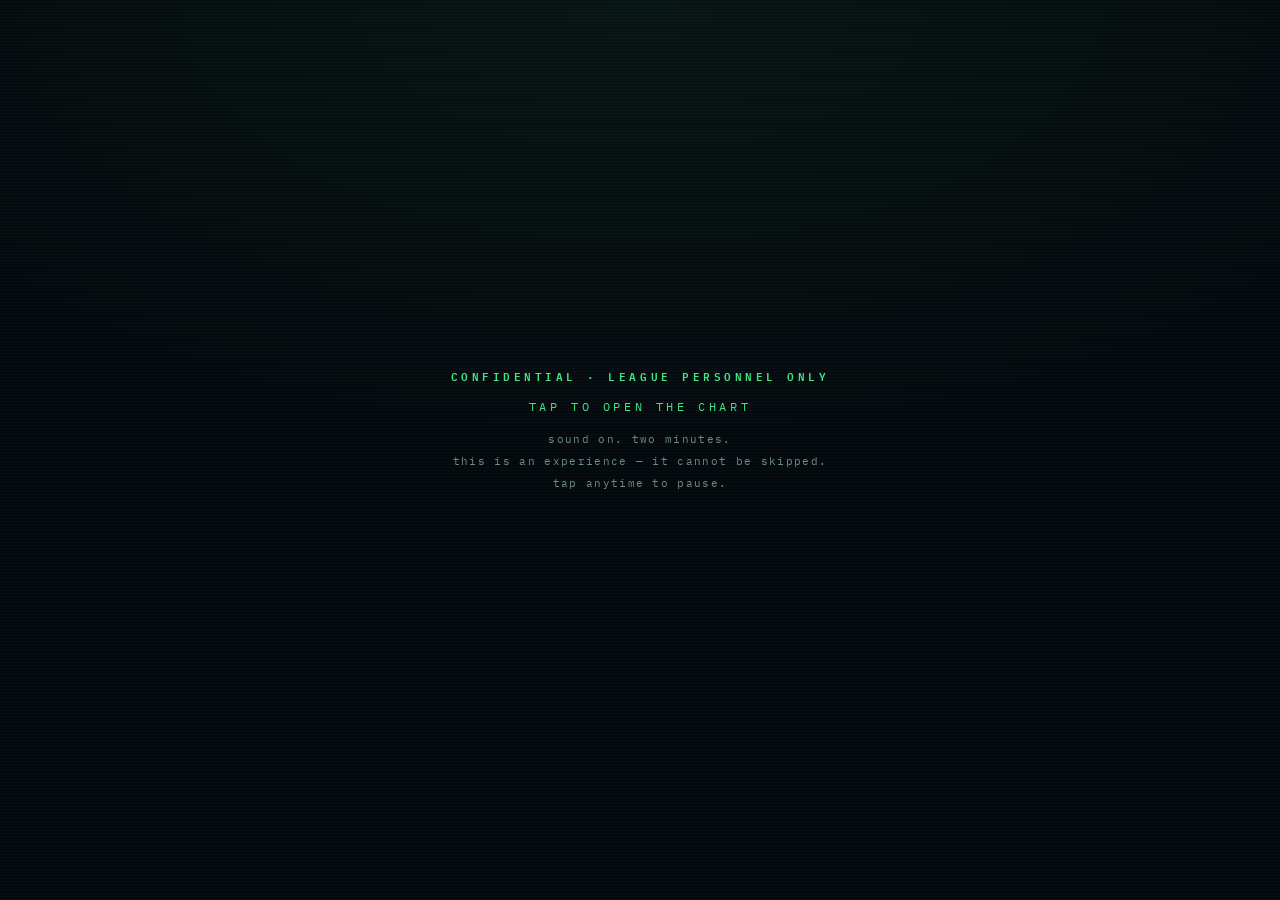
<file: reveal/index.html>
<!DOCTYPE html>
<html lang="en">
<head>
<meta charset="UTF-8">
<meta name="viewport" content="width=device-width, initial-scale=1.0, viewport-fit=cover">
<meta name="theme-color" content="#04090D">
<title>ENCOUNTER 2K26 — CONFIDENTIAL</title>
<meta property="og:title" content="A message regarding the league.">
<meta property="og:description" content="Chart review pending. Open on your phone. Sound on.">
<meta property="og:type" content="website">
<link rel="icon" href="data:image/svg+xml,%3Csvg xmlns='http://www.w3.org/2000/svg' viewBox='0 0 32 32'%3E%3Crect width='32' height='32' rx='6' fill='%2304090D'/%3E%3Cpath d='M3 18h7l3-9 5 15 3-6h8' stroke='%233CE882' stroke-width='2.4' fill='none' stroke-linecap='round' stroke-linejoin='round'/%3E%3C/svg%3E">
<link rel="preconnect" href="https://fonts.googleapis.com">
<link rel="preconnect" href="https://fonts.gstatic.com" crossorigin>
<link href="https://fonts.googleapis.com/css2?family=Anton&family=IBM+Plex+Mono:wght@400;600&display=swap" rel="stylesheet">
<style>
:root{
  --ink:#04090D;
  --ink-2:#0A141B;
  --phos:#3CE882;
  --phos-dim:rgba(60,232,130,.45);
  --amber:#FFB020;
  --alert:#FF4D5A;
  --bone:#E9F1EE;
  --muted:#6E8B7F;
  --line:rgba(60,232,130,.14);
  --display:'Anton', Impact, 'Arial Narrow', sans-serif;
  --mono:'IBM Plex Mono', ui-monospace, SFMono-Regular, Menlo, monospace;
}
*{box-sizing:border-box;margin:0;padding:0;-webkit-tap-highlight-color:transparent}
html,body{height:100%}
body{
  background:var(--ink);
  color:var(--bone);
  font-family:var(--mono);
  overflow:hidden;
  user-select:none;
  -webkit-user-select:none;
}
#stage{
  position:fixed;inset:0;
  height:100vh;height:100dvh;
  cursor:pointer;
  background:
    radial-gradient(120% 90% at 50% 0%, rgba(60,232,130,.05), transparent 55%),
    var(--ink);
}
#stage::after{
  content:"";position:absolute;inset:0;pointer-events:none;z-index:40;
  background:repeating-linear-gradient(0deg, rgba(255,255,255,.018) 0 1px, transparent 1px 3px);
}
#ecg{
  position:absolute;left:0;top:10%;width:100%;height:110px;
  z-index:1;opacity:.9;transition:opacity .8s;
}
#stage.dim-ecg #ecg{opacity:.22}
#flash{
  position:absolute;inset:0;background:#fff;opacity:0;pointer-events:none;z-index:50;
}
#flash.zap{animation:zap .5s ease-out}
@keyframes zap{0%{opacity:.95}100%{opacity:0}}

/* ---------- scenes ---------- */
.scene{
  position:absolute;inset:0;z-index:10;
  display:flex;flex-direction:column;align-items:center;justify-content:center;
  padding:24px 22px calc(64px + env(safe-area-inset-bottom));
  text-align:center;
  opacity:0;visibility:hidden;transform:translateY(10px);
  transition:opacity .7s ease, transform .7s ease, visibility 0s .7s;
}
.scene.active{opacity:1;visibility:visible;transform:none;transition:opacity .7s ease, transform .7s ease}
.scene-inner{width:100%;max-width:420px;display:flex;flex-direction:column;align-items:center;gap:14px}

.eyebrow{
  font-size:11px;letter-spacing:.32em;color:var(--phos);
  text-transform:uppercase;font-weight:600;
}
h1.slam,h2.slam{
  font-family:var(--display);font-weight:400;
  font-size:clamp(36px,10.5vw,60px);
  line-height:.98;letter-spacing:.015em;color:var(--bone);
  text-transform:uppercase;
}
.sub{font-size:13px;line-height:1.65;color:var(--muted);max-width:350px}
.sub strong{color:var(--bone);font-weight:600}
.sub em{color:var(--phos);font-style:normal}

.rv{opacity:0;transform:translateY(8px)}
.active .rv{animation:rise .7s ease forwards}
.active .rv.d1{animation-delay:.35s}
.active .rv.d2{animation-delay:.9s}
.active .rv.d3{animation-delay:1.6s}
.active .rv.d4{animation-delay:2.5s}
.active .rv.d5{animation-delay:3.5s}
@keyframes rise{to{opacity:1;transform:none}}

/* ---------- gate ---------- */
#s-gate .pulse{
  font-size:12px;letter-spacing:.3em;color:var(--phos);
  animation:blink 1.6s ease-in-out infinite;
}
@keyframes blink{0%,100%{opacity:.35}50%{opacity:1}}
#s-gate .tiny{font-size:11px;color:var(--muted);letter-spacing:.12em;line-height:2}

/* ---------- flatline ---------- */
#s-flat .slam{color:var(--alert)}
#s-flat .tod{font-size:13px;letter-spacing:.22em;color:var(--bone)}
#s-flat .champ{font-size:11px;letter-spacing:.18em;color:var(--muted)}

/* ---------- terminal ---------- */
#term{
  width:100%;max-width:420px;text-align:left;
  font-size:clamp(12px,3.5vw,14px);line-height:2.05;
  color:var(--phos);min-height:13em;
  text-shadow:0 0 12px var(--phos-dim);
}
#term .ln{white-space:pre-wrap;word-break:break-word}
#term .caret{display:inline-block;width:.6em;height:1.1em;background:var(--phos);
  vertical-align:text-bottom;animation:blink 1s steps(1) infinite}

/* ---------- code blue / ACLS ---------- */
.acls{display:flex;flex-direction:column;gap:16px;min-height:150px;justify-content:center}
.st{
  font-size:clamp(14px,4.4vw,18px);letter-spacing:.18em;font-weight:600;
  opacity:0;transform:translateY(6px);transition:opacity .5s, transform .5s;
}
.st small{display:block;font-size:10px;letter-spacing:.24em;color:var(--muted);font-weight:400;margin-top:5px}
.st.show{opacity:1;transform:none}
.st.red{color:var(--alert)}
.st.amber{color:var(--amber)}
.st.green{color:var(--phos)}
#s-code .charge{
  font-size:clamp(22px,7vw,34px);letter-spacing:.24em;color:var(--amber);
  font-weight:600;opacity:0;
}
#s-code .charge.show{opacity:1;animation:blink .5s steps(1) infinite}
#s-code .clear{
  font-family:var(--display);font-size:clamp(56px,18vw,110px);
  color:var(--bone);letter-spacing:.04em;display:none;
}
#s-code.fired .acls,#s-code.fired .charge{display:none}
#s-code.fired .clear{display:block;animation:rise .3s ease forwards}

/* ---------- scribe reveal ---------- */
.badge{
  width:88px;height:88px;border:2px solid var(--phos);border-radius:18px;
  display:flex;align-items:center;justify-content:center;flex-direction:column;gap:2px;
  box-shadow:0 0 28px rgba(60,232,130,.25), inset 0 0 18px rgba(60,232,130,.08);
}
.badge .s{font-family:var(--display);font-size:40px;color:var(--phos);line-height:1}
.badge svg{display:block}
#s-scribe .name{
  font-family:var(--display);font-size:clamp(44px,13vw,72px);
  letter-spacing:.08em;color:var(--bone);line-height:1;
}
#s-scribe .expand{font-size:11px;letter-spacing:.2em;color:var(--phos);text-transform:uppercase}
.quote{font-size:14px;line-height:1.7;color:var(--bone)}
.quote em{color:var(--phos);font-style:normal;font-weight:600}

/* ---------- phone mockups ---------- */
.phone{
  width:min(250px,64vw);border:2px solid rgba(233,241,238,.18);border-radius:26px;
  background:var(--ink-2);padding:10px 10px 14px;
  box-shadow:0 18px 50px rgba(0,0,0,.55), 0 0 0 6px rgba(255,255,255,.02);
  text-align:left;position:relative;
}
.phone::before{
  content:"";display:block;width:64px;height:5px;border-radius:3px;
  background:rgba(233,241,238,.16);margin:2px auto 10px;
}
.app-head{
  display:flex;justify-content:space-between;align-items:baseline;
  padding:2px 4px 8px;border-bottom:1px solid var(--line);margin-bottom:8px;gap:8px;
}
.app-title{font-family:var(--display);font-size:14px;letter-spacing:.06em;color:var(--bone);white-space:nowrap}
.app-week{font-size:9px;letter-spacing:.14em;color:var(--phos);text-align:right}
.livepulse{animation:blink 1.4s ease-in-out infinite}
.row{
  display:flex;justify-content:space-between;align-items:center;
  padding:7px 6px;border-bottom:1px solid rgba(255,255,255,.05);
  font-size:11px;color:var(--bone);gap:6px;position:relative;
}
.row:last-child{border-bottom:0}
.row .teams{font-weight:600;letter-spacing:.02em}
.row .spread{color:var(--muted);font-size:10px}
.row .pos{width:16px;color:var(--muted)}
.row .rec{color:var(--muted);font-size:10px}
.row.selected{background:rgba(60,232,130,.08);border-radius:8px}
.row.selected .teams{color:var(--phos)}
.chip{
  font-size:9px;letter-spacing:.08em;padding:3px 7px;border-radius:20px;
  border:1px solid var(--line);color:var(--muted);white-space:nowrap;
  transition:all .25s;
}
.chip.on{background:rgba(60,232,130,.14);border-color:var(--phos);color:var(--phos);font-weight:600}
.chip.live-g{background:rgba(60,232,130,.14);border-color:transparent;color:var(--phos);font-weight:600}
.chip.live-r{background:rgba(255,77,90,.14);border-color:transparent;color:var(--alert);font-weight:600}
.chip.you{display:none;background:rgba(60,232,130,.14);border-color:var(--phos);color:var(--phos);font-weight:600}
.row.selected .chip.you{display:inline-block}
.chip.bump{animation:bump .5s ease}
@keyframes bump{0%{transform:scale(1)}40%{transform:scale(1.25)}100%{transform:scale(1)}}
.standings .row.last .teams{color:var(--alert)}
.standings .row.first .teams{color:var(--phos)}
.lockbar{
  margin-top:8px;text-align:center;font-size:9px;letter-spacing:.2em;color:var(--amber);
  border:1px dashed rgba(255,176,32,.4);border-radius:8px;padding:6px 4px;
}
.toast{
  margin-top:8px;text-align:center;font-size:9px;letter-spacing:.2em;color:var(--phos);
  border:1px solid var(--phos);border-radius:8px;padding:6px 4px;
  opacity:0;transform:translateY(4px);transition:all .4s;
}
.toast.show{opacity:1;transform:none;box-shadow:0 0 16px rgba(60,232,130,.2)}
/* tabs */
.tabs{display:flex;gap:6px;margin-bottom:8px}
.tab{
  flex:1;text-align:center;font-size:9px;letter-spacing:.14em;padding:6px 2px;
  border:1px solid var(--line);border-radius:8px;color:var(--muted);position:relative;
  transition:all .3s;
}
.tab.cur{background:rgba(60,232,130,.12);border-color:var(--phos);color:var(--phos);font-weight:600}
.view{display:none}
.view.in{display:block;animation:rise .45s ease}
/* tap ripple */
.tapdot{
  position:absolute;width:32px;height:32px;border-radius:50%;
  border:2px solid var(--bone);background:rgba(233,241,238,.12);
  opacity:0;pointer-events:none;transform:scale(.4);
  right:6px;top:50%;margin-top:-16px;z-index:5;
}
.tab .tapdot{right:50%;margin-right:-16px}
.react .tapdot{right:-4px}
.tapdot.go{animation:tapgo .55s ease-out forwards}
@keyframes tapgo{0%{opacity:.95;transform:scale(.4)}70%{opacity:.5;transform:scale(1.05)}100%{opacity:0;transform:scale(1.3)}}
/* swatches + feed */
.swatches{display:flex;gap:7px;justify-content:center;padding:10px 0 4px}
.sw{width:20px;height:20px;border-radius:50%;border:2px solid rgba(255,255,255,.18)}
.sw.active-sw{outline:2px solid var(--phos);outline-offset:2px}
.feed .post{padding:8px 6px;border-bottom:1px solid rgba(255,255,255,.05);font-size:10px;line-height:1.5}
.feed .post:last-child{border-bottom:0}
.feed .who{color:var(--phos);font-weight:600;letter-spacing:.06em;font-size:9px}
.feed .who.bot{color:var(--amber)}
.feed .txt{color:var(--bone);margin-top:2px}
.reacts{display:flex;gap:6px;margin-top:6px}
.react{
  font-size:9px;padding:3px 8px;border-radius:20px;border:1px solid var(--line);
  color:var(--muted);position:relative;transition:all .25s;
}
.react.on{border-color:var(--phos);color:var(--phos);background:rgba(60,232,130,.12);font-weight:600}
.cap{font-size:12.5px;line-height:1.65;color:var(--muted);max-width:350px}
.cap strong{color:var(--bone)}
.cap em{color:var(--phos);font-style:normal}

.urlpill{
  font-family:var(--display);font-size:clamp(18px,5.5vw,26px);letter-spacing:.05em;color:var(--phos);
  border:1px solid var(--phos);border-radius:40px;padding:12px 26px;
  box-shadow:0 0 26px rgba(60,232,130,.22);word-break:break-all;
}

/* ---------- quick start ---------- */
.steps{width:100%;max-width:380px;text-align:left;display:flex;flex-direction:column;gap:10px}
.step{
  display:flex;gap:12px;align-items:flex-start;
  border:1px solid var(--line);border-radius:12px;padding:11px 13px;
  background:rgba(10,20,27,.75);
}
.step .n{font-family:var(--display);font-size:20px;color:var(--phos);line-height:1.1;min-width:20px}
.step .t{font-size:12px;line-height:1.55;color:var(--bone)}
.step .t small{display:block;color:var(--muted);font-size:11px;margin-top:2px}
.step .t .law{color:var(--amber);font-weight:600}
.step .t .date{color:var(--phos);font-weight:600}

/* ---------- finale ---------- */
#s-fin .yr{font-family:var(--display);font-size:clamp(60px,20vw,116px);line-height:.95;color:var(--bone)}
#s-fin .yr em{color:var(--phos);font-style:normal}
#s-fin .kick{font-size:12px;letter-spacing:.26em;color:var(--amber);font-weight:600}
#s-fin .hr{font-size:10px;letter-spacing:.2em;color:var(--muted)}
.btnrow{display:flex;gap:12px;flex-wrap:wrap;justify-content:center;margin-top:6px}
.btn{
  font-family:var(--mono);font-size:12px;letter-spacing:.16em;font-weight:600;
  padding:13px 22px;border-radius:10px;cursor:pointer;text-decoration:none;
  text-transform:uppercase;border:0;
}
.btn.primary{background:var(--phos);color:var(--ink);box-shadow:0 0 30px rgba(60,232,130,.35)}
.btn.ghost{background:transparent;color:var(--muted);border:1px solid var(--line)}

/* ---------- chrome ---------- */
#dots{
  position:absolute;left:0;right:0;bottom:calc(16px + env(safe-area-inset-bottom));
  display:flex;gap:7px;justify-content:center;z-index:30;
  opacity:0;transition:opacity .6s;
}
#dots.show{opacity:1}
#dots i{width:5px;height:5px;border-radius:50%;background:rgba(233,241,238,.18);transition:background .3s, transform .3s}
#dots i.on{background:var(--phos);transform:scale(1.35)}
#hint{
  position:absolute;left:0;right:0;bottom:calc(34px + env(safe-area-inset-bottom));
  text-align:center;font-size:9px;letter-spacing:.26em;color:rgba(233,241,238,.28);
  z-index:30;opacity:0;transition:opacity .6s;text-transform:uppercase;
}
#hint.show{opacity:1}
#ctrls{
  position:absolute;top:calc(14px + env(safe-area-inset-top));right:16px;z-index:60;
  display:none;gap:8px;
}
#ctrls.show{display:flex}
#ctrls button{
  background:rgba(10,20,27,.7);border:1px solid var(--line);color:var(--phos);
  font-family:var(--mono);font-size:10px;letter-spacing:.14em;
  border-radius:20px;padding:7px 13px;cursor:pointer;
}
#pauseov{
  position:absolute;inset:0;z-index:55;display:none;
  align-items:center;justify-content:center;
  background:rgba(4,9,13,.55);
}
#pauseov.show{display:flex}
#stage.paused *{animation-play-state:paused !important}
#pauseov .ppill{
  font-size:12px;letter-spacing:.24em;color:var(--bone);
  border:1px solid rgba(233,241,238,.3);border-radius:30px;
  padding:12px 24px;background:rgba(10,20,27,.85);
}

/* Reduced motion: keep the full experience timeline; strip translate/scale so it's fades only */
@keyframes fadeonly{to{opacity:1}}
@keyframes tapfade{0%{opacity:.9}100%{opacity:0}}
@media (prefers-reduced-motion: reduce){
  .scene{transform:none}
  .rv{transform:none}
  .active .rv{animation-name:fadeonly}
  .tapdot.go{animation-name:tapfade}
  .chip.bump{animation:none}
  #flash.zap{animation-duration:.25s}
}
</style>
</head>
<body>
<div id="stage">
  <canvas id="ecg"></canvas>
  <div id="flash"></div>

  <!-- 0 · GATE -->
  <section class="scene active" id="s-gate">
    <div class="scene-inner">
      <div class="eyebrow">Confidential · League Personnel Only</div>
      <div class="pulse">TAP TO OPEN THE CHART</div>
      <div class="tiny">sound on. two minutes.<br>this is an experience — it cannot be skipped.<br>tap anytime to pause.</div>
    </div>
  </section>

  <!-- 1 · FLATLINE -->
  <section class="scene" id="s-flat">
    <div class="scene-inner">
      <h1 class="slam rv">CFP 2K25</h1>
      <div class="tod rv d2">TIME OF DEATH · JANUARY 2026</div>
      <div class="champ rv d3">CHAMPION OF RECORD · KIHOON BOHLE</div>
    </div>
  </section>

  <!-- 2 · CHART REVIEW -->
  <section class="scene" id="s-chart">
    <div class="scene-inner">
      <div id="term"></div>
    </div>
  </section>

  <!-- 3 · CODE BLUE -->
  <section class="scene" id="s-code">
    <div class="scene-inner">
      <div class="acls">
        <div class="st red" id="st1">RHYTHM CHECK · ASYSTOLE<small>NOT A SHOCKABLE RHYTHM</small></div>
        <div class="st amber" id="st2">EPINEPHRINE 1MG · IV PUSH</div>
        <div class="st green" id="st3">COARSE V-FIB · SHOCKABLE RHYTHM</div>
      </div>
      <div class="charge" id="chargeEl">CHARGING · 200J</div>
      <div class="clear">CLEAR.</div>
    </div>
  </section>

  <!-- 4 · SCRIBE REVEAL -->
  <section class="scene" id="s-scribe">
    <div class="scene-inner">
      <div class="badge rv">
        <div class="s">S.</div>
        <svg width="52" height="14" viewBox="0 0 52 14"><path d="M1 8h12l4-6 6 11 4-8 3 3h21" stroke="#3CE882" stroke-width="1.8" fill="none" stroke-linecap="round" stroke-linejoin="round"/></svg>
      </div>
      <div class="name rv d1">S.C.R.I.B.E.</div>
      <div class="expand rv d2">Spread Coverage Records &amp; Ischemic Banter Engine</div>
      <div class="quote rv d3">The Commissioner writes the sermons.<br><em>I keep the receipts.</em></div>
      <div class="sub rv d4">I am the league's resident AI. I live inside the new site — <strong>I keep the chart, I grade the orders, and I post the receipts.</strong> Three seasons of your history are on file. I will be here all season, gentlemen.</div>
    </div>
  </section>

  <!-- 5 · NEW HOME -->
  <section class="scene" id="s-home">
    <div class="scene-inner">
      <div class="eyebrow rv">Disposition</div>
      <h2 class="slam rv d1">The league<br>has a new home</h2>
      <div class="urlpill rv d2">irbfootball.com</div>
      <div class="phone rv d3">
        <div class="app-head"><span class="app-title">IRB PICK 'EMS</span><span class="app-week">CFP 2K26</span></div>
        <div class="row"><span class="teams">📋 THE SLATE</span><span class="chip on">OPEN</span></div>
        <div class="row"><span class="teams">📈 DASHBOARD</span><span class="chip live-g">● LIVE</span></div>
        <div class="row"><span class="teams">🏆 THE CHART</span><span class="chip">6 PTS</span></div>
        <div class="row"><span class="teams">🗣 BANTER</span><span class="chip">SCRIBE</span></div>
      </div>
      <div class="cap rv d4">A real domain. A real app.<br>Built by the Former Supreme Leader. <em>Run by me.</em></div>
    </div>
  </section>

  <!-- 6 · HOW-TO 1: CLAIM YOUR NAME -->
  <section class="scene" id="s-claim">
    <div class="scene-inner">
      <div class="eyebrow rv">How it works · 01</div>
      <h2 class="slam rv d1">Claim your name</h2>
      <div class="phone rv d2 standings">
        <div class="app-head"><span class="app-title">WHO ARE YOU?</span><span class="app-week" id="claim-status">—</span></div>
        <div class="row"><span class="teams">BRAYDEN</span><span class="chip you">✓</span></div>
        <div class="row" id="row-drew"><span class="teams">DREW</span><span class="chip you">✓ YOU</span><span class="tapdot" id="td-claim"></span></div>
        <div class="row"><span class="teams">JACOB</span><span class="chip you">✓</span></div>
        <div class="row"><span class="teams">KEVIN</span><span class="chip you">✓</span></div>
        <div class="row"><span class="teams">KIHOON</span><span class="chip you">✓</span></div>
        <div class="row"><span class="teams">KOBY</span><span class="chip you">✓</span></div>
      </div>
      <div class="cap rv d3">Open the site. Find your name. Tap it. <strong>That's you — every device, all season.</strong> The site remembers. So do I.</div>
    </div>
  </section>

  <!-- 7 · HOW-TO 2: PLACE YOUR ORDERS -->
  <section class="scene" id="s-orders">
    <div class="scene-inner">
      <div class="eyebrow rv">How it works · 02</div>
      <h2 class="slam rv d1">Place your orders</h2>
      <div class="phone rv d2">
        <div class="app-head"><span class="app-title">WEEK 1</span><span class="app-week">AUG 29</span></div>
        <div class="row"><span><span class="teams">OU @ TEX</span> <span class="spread">−7.5</span></span><span class="chip" id="pick1">TEX</span><span class="tapdot" id="td-o1"></span></div>
        <div class="row"><span><span class="teams">ARK @ A&amp;M</span> <span class="spread">−3</span></span><span class="chip" id="pick2">A&amp;M</span><span class="tapdot" id="td-o2"></span></div>
        <div class="row"><span><span class="teams">BYU @ PUR</span> <span class="spread">−13</span></span><span class="chip" id="pick3">BYU</span><span class="tapdot" id="td-o3"></span></div>
        <div class="lockbar">LOCKS AT KICKOFF · AUTOMATIC</div>
        <div class="toast" id="save-toast">SAVED · SYNCED ✓</div>
      </div>
      <div class="cap rv d3">Tap a side on every game. <em>Saved and synced the moment you tap.</em> Orders lock at kickoff — automatically. <strong>No texts. No screenshots. No "I forgot."</strong></div>
    </div>
  </section>

  <!-- 8 · HOW-TO 3: THE DASHBOARD -->
  <section class="scene" id="s-dash">
    <div class="scene-inner">
      <div class="eyebrow rv">How it works · 03</div>
      <h2 class="slam rv d1">Watch it live</h2>
      <div class="phone rv d2">
        <div class="tabs">
          <span class="tab cur" id="tab-picks">MY PICKS</span>
          <span class="tab" id="tab-dash">DASHBOARD<span class="tapdot" id="td-tab"></span></span>
        </div>
        <div class="view in" id="view-picks">
          <div class="row"><span class="teams">OU @ TEX</span><span class="chip on">TEX ✓</span></div>
          <div class="row"><span class="teams">ARK @ A&amp;M</span><span class="chip on">A&amp;M ✓</span></div>
          <div class="row"><span class="teams">BYU @ PUR</span><span class="chip on">BYU ✓</span></div>
        </div>
        <div class="view" id="view-dash">
          <div class="app-head"><span class="app-title">SATURDAY</span><span class="app-week livepulse">● LIVE · ESPN</span></div>
          <div class="row"><span><span class="teams" id="d1score">TEX 24 · OU 10</span> <span class="spread">Q3</span></span><span class="chip live-r" id="d1chip">NOT YET</span></div>
          <div class="row"><span><span class="teams">A&amp;M 20 · ARK 17</span> <span class="spread">Q4</span></span><span class="chip live-g">COVERING</span></div>
          <div class="row"><span><span class="teams">BYU 38 · PUR 3</span> <span class="spread">Q4</span></span><span class="chip live-g">✓ SAFE</span></div>
        </div>
      </div>
      <div class="cap rv d3">The Commissioner posts the slate. <em>Spreads and live scores flow straight from ESPN</em> — graded against the number in real time. <strong>Fully automated.</strong> Nobody tallies by hand again.</div>
    </div>
  </section>

  <!-- 9 · THE CHART -->
  <section class="scene" id="s-standings">
    <div class="scene-inner">
      <div class="eyebrow rv">How it works · 04</div>
      <h2 class="slam rv d1">The Chart</h2>
      <div class="phone rv d2 standings">
        <div class="app-head"><span class="app-title">STANDINGS</span><span class="app-week">2K25 FINAL</span></div>
        <div class="row first"><span class="pos">1</span><span class="teams">KIHOON 👑</span><span class="rec">CHAMPION</span></div>
        <div class="row"><span class="pos">2</span><span class="teams">JACOB</span><span class="rec">quietly consistent</span></div>
        <div class="row"><span class="pos">3</span><span class="teams">KOBY</span><span class="rec">still thirsty</span></div>
        <div class="row"><span class="pos">4</span><span class="teams">BRAYDEN</span><span class="rec">OU: 12/12</span></div>
        <div class="row"><span class="pos">5</span><span class="teams">DREW</span><span class="rec">"inevitable"</span></div>
        <div class="row last"><span class="pos">6</span><span class="teams">KEVIN</span><span class="rec">learning opportunity</span></div>
      </div>
      <div class="cap rv d3">Standings, streaks, drink debts — always current, updated the moment games go final. <strong>The chart does not lie. The chart cannot be argued with.</strong> Ask Kevin.</div>
    </div>
  </section>

  <!-- 10 · BANTER -->
  <section class="scene" id="s-banter">
    <div class="scene-inner">
      <div class="eyebrow rv">How it works · 05</div>
      <h2 class="slam rv d1">Talk your shit</h2>
      <div class="phone rv d2">
        <div class="swatches">
          <div class="sw active-sw" style="background:#500000"></div>
          <div class="sw" style="background:#9D2235"></div>
          <div class="sw" style="background:#841617"></div>
          <div class="sw" style="background:#0C2340"></div>
          <div class="sw" style="background:#990000"></div>
          <div class="sw" style="background:#C99700"></div>
          <div class="sw" style="background:#154734"></div>
        </div>
        <div class="feed">
          <div class="post"><div class="who">BRAYDEN</div><div class="txt">book it. OU covers by 20</div></div>
          <div class="post">
            <div class="who bot">S.C.R.I.B.E.</div>
            <div class="txt">SCRIBE NOTE: that makes 13 consecutive Oklahoma picks. The study continues. Filed.</div>
            <div class="reacts">
              <span class="react">🔥 3</span>
              <span class="react" id="react-skull">💀 2<span class="tapdot" id="td-react"></span></span>
              <span class="react">🤠 1</span>
            </div>
          </div>
        </div>
      </div>
      <div class="cap rv d3">A feed for the group, <em>emoji reactions</em> for when words fail you, and seven alma mater themes so you suffer in your own colors. <strong>I will be posting.</strong> I have three seasons of receipts and zero mercy.</div>
    </div>
  </section>

  <!-- 11 · QUICK START -->
  <section class="scene" id="s-start">
    <div class="scene-inner">
      <div class="eyebrow rv">Orders for the cohort</div>
      <h2 class="slam rv d1" style="font-size:clamp(30px,9vw,48px)">Quick Start</h2>
      <div class="steps">
        <div class="step rv d1"><div class="n">1</div><div class="t"><strong>Go to irbfootball.com.</strong><small>Add it to your Home Screen — it's a real app now. It syncs to every device.</small></div></div>
        <div class="step rv d2"><div class="n">2</div><div class="t"><strong>Claim your name &amp; your colors.</strong><small>Tap your name, then pick your alma mater theme. Purdue is not offered. Obviously.</small></div></div>
        <div class="step rv d3"><div class="n">3</div><div class="t"><span class="date">Week 1 kicks off Saturday, August 29.</span><small>First orders are due before that game. Instructions from the Commissioner to follow.</small></div></div>
        <div class="step rv d4"><div class="n">4</div><div class="t"><strong>Picks lock at kickoff. Automatically.</strong><small>I do not accept appeals. The committee might. The committee is a can of Sapporo.</small></div></div>
        <div class="step rv d5"><div class="n">5</div><div class="t"><span class="law">Outstanding balances are paid IN PERSON.</span><small>League bylaw. NO EXCEPTIONS. The app tracks the debt. I never forget it.</small></div></div>
      </div>
    </div>
  </section>

  <!-- 12 · FINALE -->
  <section class="scene" id="s-fin">
    <div class="scene-inner">
      <div class="eyebrow rv">Patient status · Resuscitated</div>
      <div class="yr rv d1">CFP <em>2K26</em></div>
      <div class="kick rv d2">WEEK 1 · SATURDAY · AUGUST 29</div>
      <div class="quote rv d3">See you there, gentlemen.<br><em>This encounter has been documented.</em></div>
      <div class="hr rv d4">HEART RATE ELEVATED · APPROPRIATE</div>
      <div class="btnrow rv d4">
        <a class="btn primary" href="https://www.irbfootball.com/?access=scribe">Enter the site</a>
        <button class="btn ghost" id="replay">Replay</button>
      </div>
      <div class="sub rv d5">— SCRIBE</div>
    </div>
  </section>

  <div id="dots"></div>
  <div id="hint">tap to pause</div>
  <div id="pauseov"><div class="ppill">⏸ PAUSED · TAP TO RESUME</div></div>
  <div id="ctrls">
    <button id="replayTop">↺ REPLAY</button>
    <button id="mute">SOUND ON</button>
  </div>
</div>

<script>
(function(){
"use strict";
function el(id){ return document.getElementById(id); }

/* ===================== PAUSABLE CLOCK & TIMERS ===================== */
var paused = false, pausedAt = 0, totalPaused = 0;
function vnow(){
  return performance.now() - totalPaused - (paused ? (performance.now() - pausedAt) : 0);
}
var activeTimers = [];
function removeT(t){ var i = activeTimers.indexOf(t); if(i > -1) activeTimers.splice(i,1); }
function PT(fn, delay){
  var t = { remaining: delay, start: 0, id: null, done: false };
  function fire(){ t.done = true; removeT(t); fn(); }
  t.arm = function(){ t.start = performance.now(); t.id = setTimeout(fire, Math.max(0, t.remaining)); };
  t.pause = function(){
    if(t.id !== null){ clearTimeout(t.id); t.id = null; t.remaining -= performance.now() - t.start; }
  };
  t.resume = function(){ if(!t.done && t.id === null) t.arm(); };
  t.cancel = function(){ if(t.id !== null) clearTimeout(t.id); t.done = true; removeT(t); };
  activeTimers.push(t);
  if(!paused) t.arm();
  return t;
}
function cancelTimers(){ activeTimers.slice().forEach(function(t){ t.cancel(); }); }
function seq(steps){
  steps.forEach(function(s){ PT(s[1], s[0]); });
}

/* ===================== AUDIO ===================== */
var AC = window.AudioContext || window.webkitAudioContext;
var actx = null, master = null, muted = false;
var flatOsc = null, flatGain = null;
var music = { on:false, layers:{kick:true,bass:true,arp:false,hat:false}, step:0, next:0, timer:null };
var BPM = 104, STEP = (60/BPM)/2;
var BASS = [110.00, 87.31, 130.81, 98.00];
var ARPS = [
  [220.00,261.63,329.63,440.00,329.63,261.63,220.00,329.63],
  [174.61,220.00,261.63,349.23,261.63,220.00,174.61,261.63],
  [261.63,329.63,392.00,523.25,392.00,329.63,261.63,392.00],
  [196.00,246.94,293.66,392.00,293.66,246.94,196.00,293.66]
];
function audioInit(){
  if(actx) return;
  try{
    actx = new AC();
    master = actx.createGain(); master.gain.value = 1; master.connect(actx.destination);
  }catch(e){ actx = null; }
}
function env(g, t, a, peak, d){
  g.gain.setValueAtTime(0.0001, t);
  g.gain.linearRampToValueAtTime(peak, t + a);
  g.gain.exponentialRampToValueAtTime(0.0001, t + a + d);
}
function tone(type, freq, t, a, peak, d, glideTo, glideT){
  if(!actx) return;
  var o = actx.createOscillator(), g = actx.createGain();
  o.type = type; o.frequency.setValueAtTime(freq, t);
  if(glideTo){ o.frequency.exponentialRampToValueAtTime(glideTo, t + (glideT||d)); }
  o.connect(g); g.connect(master);
  env(g, t, a, peak, d);
  o.start(t); o.stop(t + a + d + .05);
}
function noiseHit(t, peak, d, hp){
  if(!actx) return;
  var len = Math.floor(actx.sampleRate * (d + .05));
  var buf = actx.createBuffer(1, len, actx.sampleRate);
  var ch = buf.getChannelData(0);
  for(var i=0;i<len;i++) ch[i] = Math.random()*2-1;
  var src = actx.createBufferSource(); src.buffer = buf;
  var f = actx.createBiquadFilter(); f.type="highpass"; f.frequency.value = hp||6000;
  var g = actx.createGain();
  src.connect(f); f.connect(g); g.connect(master);
  env(g, t, .002, peak, d);
  src.start(t);
}
function kick(t){ tone("sine", 130, t, .002, .8, .16, 42, .1); }
function bassN(t, f){ tone("triangle", f, t, .01, .22, .22); }
function arpN(t, f){
  if(!actx) return;
  var o = actx.createOscillator(), g = actx.createGain(), lp = actx.createBiquadFilter();
  o.type = "sawtooth"; o.frequency.value = f;
  lp.type = "lowpass"; lp.frequency.value = 1900;
  o.connect(lp); lp.connect(g); g.connect(master);
  env(g, t, .008, .08, .16);
  o.start(t); o.stop(t + .25);
}
function hat(t){ noiseHit(t, .1, .035, 7000); }
function beep(){ if(actx && !muted && !paused) tone("sine", 1180, actx.currentTime, .004, .07, .08); }
function flatlineStart(){
  if(!actx || flatOsc) return;
  flatOsc = actx.createOscillator(); flatGain = actx.createGain();
  flatOsc.type = "sine"; flatOsc.frequency.value = 960;
  flatGain.gain.value = .035;
  flatOsc.connect(flatGain); flatGain.connect(master);
  flatOsc.start();
}
function flatlineStop(){
  if(flatOsc){ try{ flatOsc.stop(); }catch(e){} flatOsc = null; flatGain = null; }
}
function flatlineDuck(v){ if(flatGain) flatGain.gain.value = v; }
function chargeWhine(){
  if(!actx) return;
  tone("sawtooth", 160, actx.currentTime, .05, .05, 2.3, 1500, 2.2);
}
function shockThump(){
  if(!actx) return;
  var t = actx.currentTime;
  tone("sine", 90, t, .002, .9, .45, 34, .35);
  noiseHit(t, .3, .12, 1200);
}
function musicStart(){
  if(!actx || music.on) return;
  music.on = true; music.step = 0; music.next = actx.currentTime + .06;
  music.timer = setInterval(schedule, 25);
}
function schedule(){
  if(!actx || !music.on) return;
  while(music.next < actx.currentTime + .12){
    var s = music.step, t = music.next;
    var bar = Math.floor(s/8) % 4, inBar = s % 8;
    if(music.layers.kick && inBar % 2 === 0) kick(t);
    if(music.layers.hat && inBar % 2 === 1) hat(t);
    if(music.layers.bass) bassN(t, BASS[bar]);
    if(music.layers.arp) arpN(t, ARPS[bar][inBar]);
    music.next += STEP; music.step++;
  }
}
function setMuted(m){
  muted = m;
  if(master) master.gain.value = m ? 0 : 1;
  el("mute").textContent = m ? "SOUND OFF" : "SOUND ON";
}

/* ===================== ECG ===================== */
var cv = el("ecg"), cx = cv.getContext("2d");
var ecg = { mode:"off", x:0, rate:72, t0:0, lastPhase:0, shockUntil:0, prevY:null };
function sizeCanvas(){
  var dpr = Math.min(window.devicePixelRatio||1, 2);
  cv.width = Math.floor(cv.clientWidth * dpr);
  cv.height = Math.floor(cv.clientHeight * dpr);
  cx.setTransform(dpr,0,0,dpr,0,0);
  cx.clearRect(0,0,cv.clientWidth,cv.clientHeight);
  ecg.x = 0; ecg.prevY = null;
}
window.addEventListener("resize", sizeCanvas);
function g(p, c, w){ var d=(p-c)/w; return Math.exp(-d*d); }
function sinusY(p){
  return  38*g(p,.25,.012) - 6*g(p,.215,.009) - 10*g(p,.285,.011)
        + 4.5*g(p,.13,.022) + 10*g(p,.47,.035);
}
function vfibY(t){
  var amp = 0.72 + 0.28*Math.sin(2*Math.PI*0.9*t);
  return 21*amp*( Math.sin(2*Math.PI*4.7*t + 1.3)*0.6
                + Math.sin(2*Math.PI*7.3*t)*0.8
                + Math.sin(2*Math.PI*2.1*t + 0.5)*0.5
                + (Math.random()-.5)*0.8 );
}
function ecgColor(){ return ecg.mode==="flat" ? "#FF4D5A" : "#3CE882"; }
var beatFlags = {};
function drawECG(){
  requestAnimationFrame(drawECG);
  if(ecg.mode==="off" || paused) return;
  var w = cv.clientWidth, h = cv.clientHeight, mid = h*0.6;
  var speed = 2.4;
  var now = vnow()/1000;
  var y;
  if(vnow() < ecg.shockUntil){
    y = mid - (Math.random()*90 - 45);
  } else if(ecg.mode==="flat"){
    y = mid + (Math.random()*1.6 - .8);
  } else if(ecg.mode==="vfib"){
    y = mid - vfibY(now);
  } else {
    var period = 60/ecg.rate;
    var phase = ((now - ecg.t0) % period) / period;
    y = mid - sinusY(phase);
    if(phase < ecg.lastPhase){
      var k = Math.floor((now - ecg.t0)/period);
      if(!beatFlags[k]){ beatFlags[k]=1; onBeat(); }
    }
    ecg.lastPhase = phase;
  }
  cx.clearRect(ecg.x+2, 0, 26, h);
  cx.strokeStyle = ecgColor();
  cx.lineWidth = 2;
  cx.shadowBlur = 10; cx.shadowColor = ecgColor();
  cx.beginPath();
  cx.moveTo(ecg.x, ecg.prevY==null ? y : ecg.prevY);
  cx.lineTo(ecg.x+speed, y);
  cx.stroke();
  ecg.prevY = y;
  ecg.x += speed;
  if(ecg.x >= w){ ecg.x = 0; ecg.prevY = null; }
}
function ecgSet(mode, rate){
  var toSinus = (mode==="sinus" && ecg.mode!=="sinus");
  ecg.mode = mode;
  if(rate) ecg.rate = rate;
  if(toSinus){ ecg.t0 = vnow()/1000; ecg.lastPhase = 0; beatFlags = {}; }
}
var beepScenes = { "s-code":1, "s-scribe":1 };
function onBeat(){ if(beepScenes[scenes[idx].id]) beep(); }

/* ===================== SCENES ===================== */
var stage = el("stage");
var scenes = Array.prototype.slice.call(document.querySelectorAll(".scene"));
var dots = el("dots"), hint = el("hint");
var idx = 0;

var DUR = {
  "s-flat": 7000, "s-chart": 13500, "s-code": 11200, "s-scribe": 11500,
  "s-home": 10000, "s-claim": 9500, "s-orders": 10500, "s-dash": 11000,
  "s-standings": 9500, "s-banter": 10500, "s-start": 16500, "s-fin": 0
};

for(var i=1;i<scenes.length;i++){ dots.appendChild(document.createElement("i")); }
function paintDots(){
  var ds = dots.children;
  for(var j=0;j<ds.length;j++) ds[j].className = (j === idx-1) ? "on" : "";
}

function ripple(id){
  var d = el(id);
  d.classList.remove("go");
  void d.offsetWidth;
  d.classList.add("go");
}

var HOOKS = {
  "s-flat": function(){
    flatlineStart();
    ecgSet("flat");
  },
  "s-chart": function(){
    flatlineDuck(.016);
    typeTerminal();
  },
  "s-code": function(){
    flatlineDuck(.032);
    var sc = el("s-code");
    seq([
      [300,  function(){ el("st1").classList.add("show"); }],
      [2300, function(){ el("st2").classList.add("show"); }],
      [3600, function(){ flatlineStop(); ecgSet("vfib"); }],
      [3900, function(){ el("st3").classList.add("show"); }],
      [5900, function(){ el("chargeEl").classList.add("show"); chargeWhine(); }],
      [8300, function(){
        sc.classList.add("fired");
        var fl = el("flash");
        fl.classList.remove("zap"); void fl.offsetWidth; fl.classList.add("zap");
        shockThump();
        ecg.shockUntil = vnow() + 380;
        ecgSet("sinus", 76);
      }],
      [8900, function(){ musicStart(); }]
    ]);
  },
  "s-scribe": function(){ music.layers.arp = true; },
  "s-home":   function(){ music.layers.hat = true; },
  "s-claim":  function(){
    stage.classList.add("dim-ecg");
    seq([
      [1100, function(){ ripple("td-claim"); }],
      [1500, function(){ el("row-drew").classList.add("selected"); el("claim-status").textContent = "DREW ✓"; }]
    ]);
  },
  "s-orders": function(){
    seq([
      [1000, function(){ ripple("td-o1"); }],
      [1300, function(){ el("pick1").classList.add("on","bump"); }],
      [2100, function(){ ripple("td-o2"); }],
      [2400, function(){ el("pick2").classList.add("on","bump"); }],
      [3200, function(){ ripple("td-o3"); }],
      [3500, function(){ el("pick3").classList.add("on","bump"); }],
      [4400, function(){ el("save-toast").classList.add("show"); }]
    ]);
  },
  "s-dash": function(){
    seq([
      [1200, function(){ ripple("td-tab"); }],
      [1600, function(){
        el("tab-picks").classList.remove("cur");
        el("tab-dash").classList.add("cur");
        el("view-picks").classList.remove("in");
        el("view-dash").classList.add("in");
      }],
      [3600, function(){
        el("d1score").textContent = "TEX 31 · OU 10";
        var c = el("d1chip");
        c.classList.remove("live-r"); c.classList.add("live-g","bump");
        c.textContent = "COVERING";
      }]
    ]);
  },
  "s-banter": function(){
    seq([
      [1800, function(){ ripple("td-react"); }],
      [2150, function(){
        var r = el("react-skull");
        r.classList.add("on");
        r.firstChild.nodeValue = "💀 3";
      }]
    ]);
  },
  "s-fin": function(){
    ecgSet("sinus", 148);
    stage.classList.remove("dim-ecg");
  }
};

function go(n){
  if(n >= scenes.length) n = scenes.length - 1;
  cancelTimers();
  scenes[idx].classList.remove("active");
  idx = n;
  var sc = scenes[idx];
  sc.classList.add("active");
  paintDots();
  if(idx >= 1){ dots.classList.add("show"); hint.classList.add("show"); el("ctrls").classList.add("show"); }
  if(idx === scenes.length-1){ hint.classList.remove("show"); }
  if(HOOKS[sc.id]) HOOKS[sc.id]();
  var d = DUR[sc.id];
  if(d){ PT(function(){ go(idx+1); }, d); }
}

/* terminal typewriter */
var LINES = [
  "> PATIENT: IRB PICK 'EMS",
  "> HISTORY: THREE SEASONS. SIX MEN.",
  "> EVERY PICK. EVERY BUST. EVERY",
  "  OUTSTANDING BALANCE. DOCUMENTED.",
  "> DIAGNOSIS: ACUTE OFFSEASON ISCHEMIA",
  "> RHYTHM: ASYSTOLE",
  "> PLAN: RESUSCITATE"
];
function typeTerminal(){
  var term = el("term");
  term.innerHTML = "";
  var li = 0, ci = 0;
  var lineEl = document.createElement("div"); lineEl.className = "ln";
  var caret = document.createElement("span"); caret.className = "caret";
  term.appendChild(lineEl); term.appendChild(caret);
  function tick(){
    if(li >= LINES.length) return;
    var line = LINES[li];
    if(ci < line.length){
      lineEl.textContent += line.charAt(ci); ci++;
      PT(tick, 26);
    } else {
      li++; ci = 0;
      if(li < LINES.length){
        lineEl = document.createElement("div"); lineEl.className = "ln";
        term.insertBefore(lineEl, caret);
        PT(tick, LINES[li].indexOf(">")===0 ? 420 : 160);
      }
    }
  }
  PT(tick, 300);
}

/* ===================== PAUSE / RESUME ===================== */
function setPaused(p){
  if(p === paused) return;
  if(p){
    paused = true;
    pausedAt = performance.now();
    activeTimers.forEach(function(t){ t.pause(); });
    if(actx) actx.suspend();
    stage.classList.add("paused");
    el("pauseov").classList.add("show");
  } else {
    totalPaused += performance.now() - pausedAt;
    paused = false;
    activeTimers.forEach(function(t){ t.resume(); });
    if(actx && !document.hidden) actx.resume();
    stage.classList.remove("paused");
    el("pauseov").classList.remove("show");
  }
}

/* ===================== INPUT ===================== */
stage.addEventListener("click", function(e){
  if(e.target.closest("a") || e.target.closest("button")) return;
  if(idx === 0){
    audioInit();
    if(actx && actx.state === "suspended") actx.resume();
    go(1);
    return;
  }
  setPaused(!paused);
});
el("mute").addEventListener("click", function(e){ e.stopPropagation(); setMuted(!muted); });
function doReplay(e){ e.stopPropagation(); location.reload(); }
el("replay").addEventListener("click", doReplay);
el("replayTop").addEventListener("click", doReplay);
document.addEventListener("visibilitychange", function(){
  if(document.hidden){
    if(idx > 0 && idx < scenes.length - 1) setPaused(true);
    if(actx) actx.suspend();
  } else {
    if(actx && !paused) actx.resume();
  }
});

sizeCanvas();
requestAnimationFrame(drawECG);
})();
</script>
</body>
</html>
</file>
